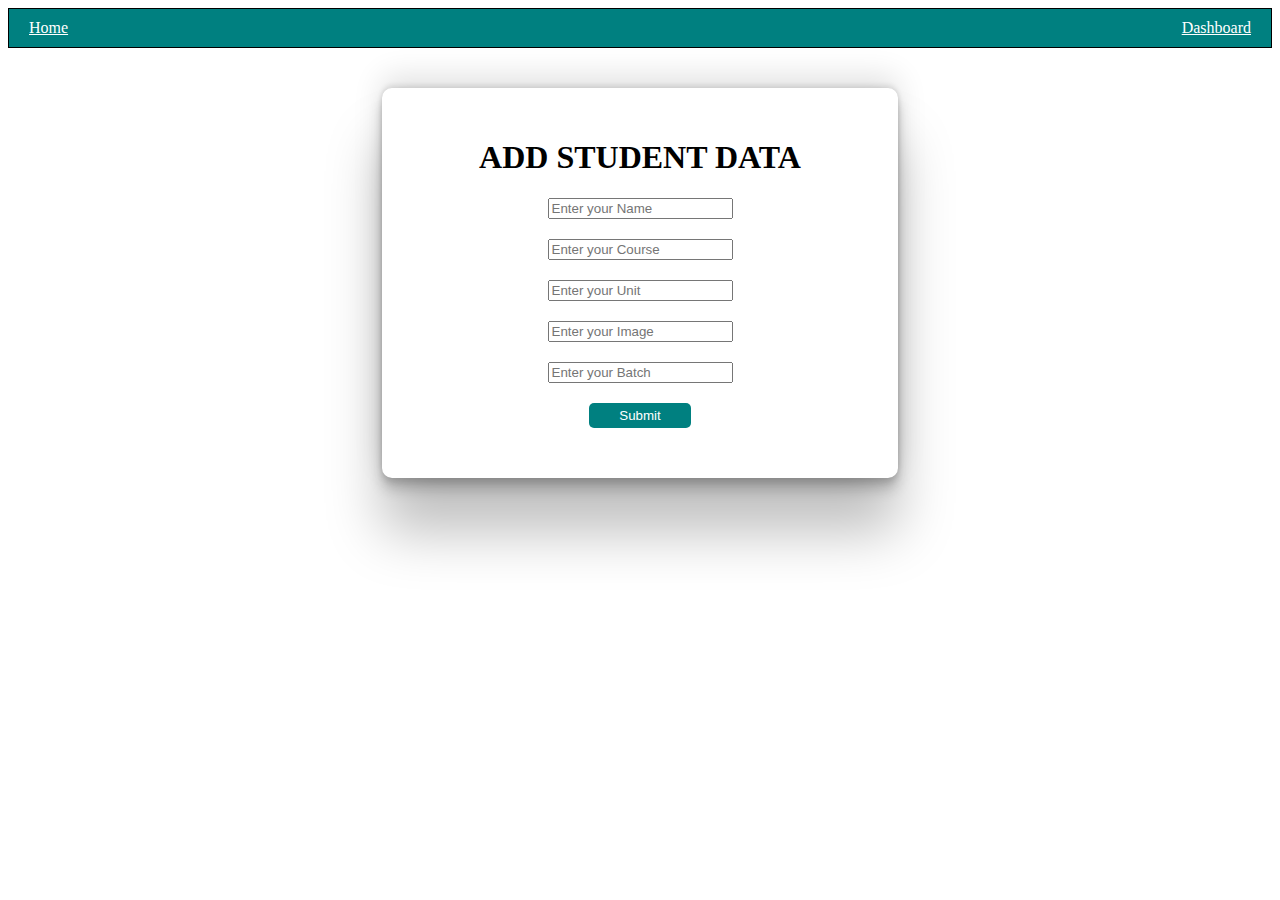
<file: STUDENT MANAGEMENT SYSTEM/index.html>
<!DOCTYPE html>
<html lang="en">
<head>
    <meta charset="UTF-8">
    <meta http-equiv="X-UA-Compatible" content="IE=edge">
    <meta name="viewport" content="width=device-width, initial-scale=1.0">
    <title>Home</title>
    <link rel="stylesheet" href="styles/index.css">
</head>
<body>
    <div id="navbar">
        <div id="Home"><a href="index.html">Home</a></div>
        <div id="noofs"></div>
        
            <div id="dashboard"><a href="dashboard.html">Dashboard</a></div>
        
    </div>
    <div id="form_input">
        <h1>ADD STUDENT DATA</h1>
        <form>
            <input type="text" id="name" placeholder="Enter your Name">
            <br>
            <input type="text" id="course" placeholder="Enter your Course">
            <br>
            <input type="text" id="unit" placeholder="Enter your Unit">
            <br>
            <input type="text" id="image" placeholder="Enter your Image">
            <br>
            <input type="text" id="batch" placeholder="Enter your Batch">
            <br>
            <input id="submit" type="submit" value="Submit" onclick="Submit()">
        </form> 
    </div>
</body>
</html>
<script src="scripts/index.js"></script>
</file>
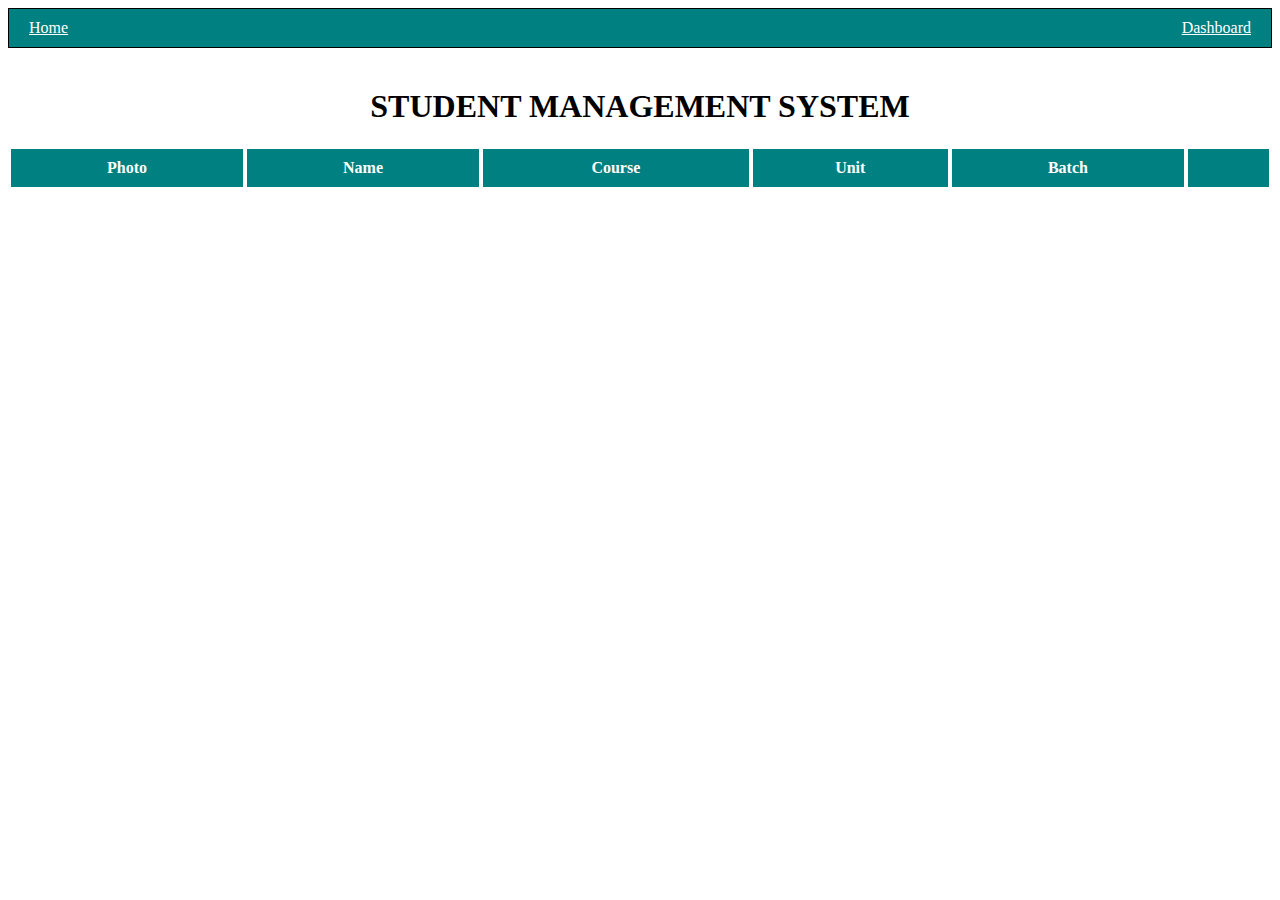
<file: STUDENT MANAGEMENT SYSTEM/dashboard.html>
<!DOCTYPE html>
<html lang="en">
<head>
    <meta charset="UTF-8">
    <meta http-equiv="X-UA-Compatible" content="IE=edge">
    <meta name="viewport" content="width=device-width, initial-scale=1.0">
    <title>DASHBOARD</title>
    <link rel="stylesheet" href="styles/dashboard.css">
</head>
<body>
    <div id="navbar">
        <div id="Home"><a href="index.html">Home</a></div>
        <div id="noofs"></div>
        
            <div id="dashboard"><a href="dashboard.html">Dashboard</a></div>
        
    </div>
    <h1>STUDENT MANAGEMENT SYSTEM</h1>
    <div id="maindata">
        <table>
            <thead>
                <tr>
                    <th>Photo</th>
                    <th>Name</th>
                    <th>Course</th>
                    <th>Unit</th>
                    <th>Batch</th>
                    <th></th>
                </tr>
            </thead>
            <tbody></tbody>
        </table>
    </div>
</body>
</html>
<script src="scripts/dashboard.js"></script>
</file>
<file: STUDENT MANAGEMENT SYSTEM/styles/index.css>
#navbar{
    background-color: teal;
    
    display: flex;
    justify-content: space-between;
    border: 1px solid black;
    padding: 10px 20px 10px 20px;
    margin-bottom: 40px;
}
#navbar>div>a{
    color: white;
}

#form_input{
    width: 40%;
    margin: auto;
    box-shadow: rgba(0, 0, 0, 0.25) 0px 54px 55px, rgba(0, 0, 0, 0.12) 0px -12px 30px, rgba(0, 0, 0, 0.12) 0px 4px 6px, rgba(0, 0, 0, 0.17) 0px 12px 13px, rgba(0, 0, 0, 0.09) 0px -3px 5px;
    text-align: center;
    padding: 30px 5px 30px 5px;
    border-radius: 10px;
}

input{
    margin-bottom: 20px;
}

#submit{
    background-color: teal;
    padding: 5px 30px 5px 30px;
    border: none;
    color: white;
    border-radius: 5px;
}

#noofs{
    display: flex;
    gap: 5px;
    color: white;
}
</file>
<file: STUDENT MANAGEMENT SYSTEM/styles/dashboard.css>
#navbar{
    background-color: teal;
    display: flex;
    justify-content: space-between;
    border: 1px solid black;
    padding: 10px 20px 10px 20px;
    margin-bottom: 40px;
}
#navbar>div>a{
    color: white;
}

table{
    border-collapse:separate;
    width: 100%;
    margin: auto;
}
thead{
    background-color: teal;
    color: white;
   
}
tbody>tr{
    background-color: rgb(179, 230, 230);
}
th{
    /* padding: 10px 10px 10px 10px; */
    border-style:solid; 
            border-width:1px; 
            /* border-color:#333333;  */
            padding:10px;
}
td{
    /* padding: 10px 10px 10px 10px; */
    border-style:solid; 
            border-width:1px; 
            border: none;
            /* border-color:#333333;  */
            padding:10px;
}
h1{
    text-align: center;
}

#noofs{
    display: flex;
    gap: 5px;
    color: white;
}
</file>
